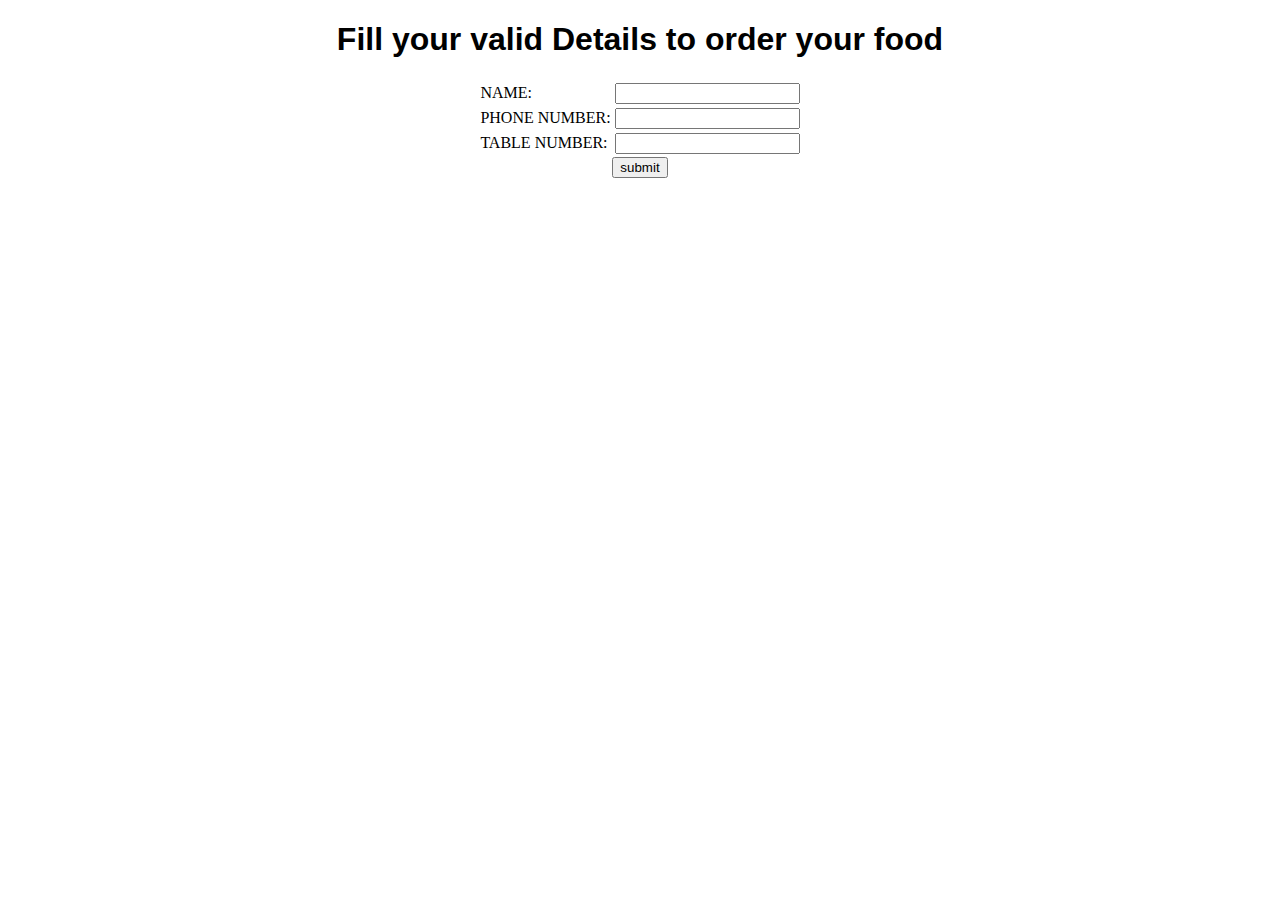
<file: order.html>
<!DOCTYPE html>
<html lang="en">
<head>
    <meta charset="UTF-8">
    <meta name="viewport" content="width=device-width, initial-scale=1.0">
    <title>order</title>
</head>
<body>
    <center>
        <h1 style="font-family: 'Gill Sans', 'Gill Sans MT', Calibri, 'Trebuchet MS', sans-serif;"">Fill your valid Details to order your food</h1>
    <form >
        <table ;>
            <tr>
                <td>
                    NAME:
                </td>
                <td>
                    <input type="text" name="">
                </td>
            </tr>
            <tr>
                <td>
                    PHONE NUMBER:
                </td>
                <td>
                    <input type="number" name="">
                </td>
            </tr>
            <tr>
                <td>
                    TABLE NUMBER:
                </td>
                <td>
                    <input type="number" name="">
                </td>
            </tr>
        
        </table>
    </form>
    <button class="button">submit</button>
    </center>
</body>
</html>
</file>
